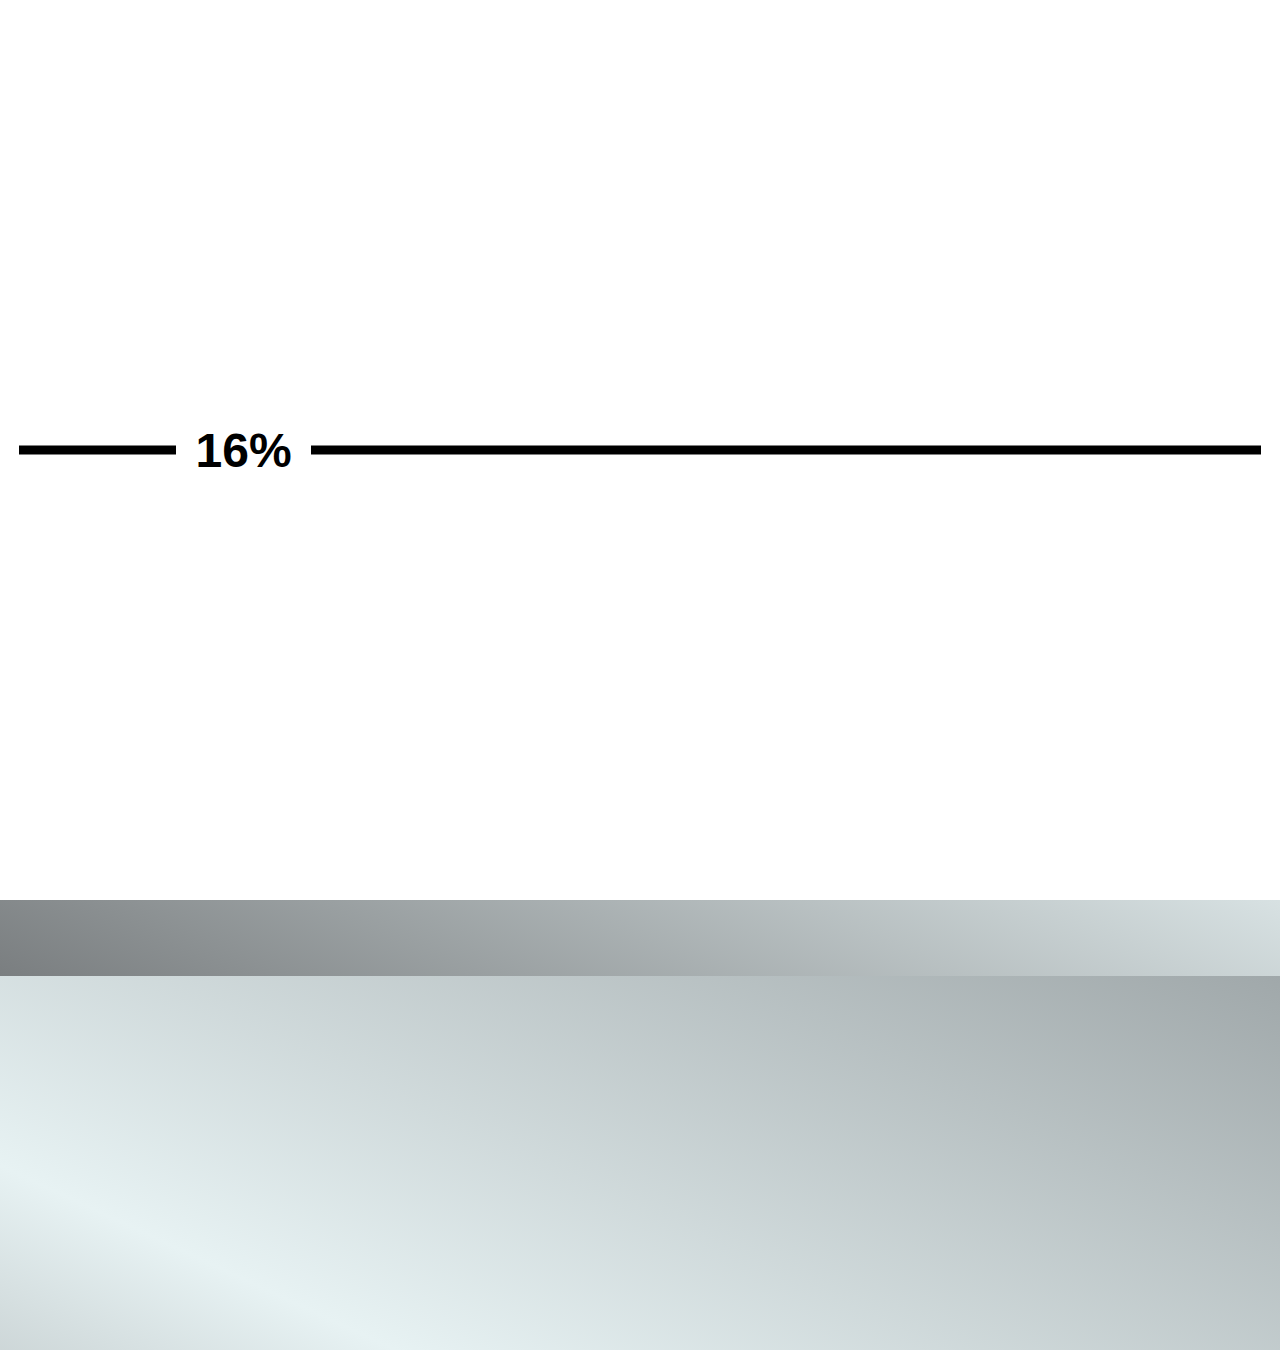
<file: index.html>
<!DOCTYPE html>
<html lang="en">
<head>
    <meta charset="UTF-8">
    <meta name="viewport" content="width=device-width, initial-scale=1.0">
    <meta http-equiv="X-UA-Compatible" content="ie=edge">
    <title>Checking screen width</title>
</head>
<body>
    <script type="text/javascript">

        if (screen.width <= 1000){
            window.location = "mobile_view/mobile.html"
        }
        else {
            window.location = "desktop_view/desktop.html"
        }
        
    </script>
</body>
</html>
</file>
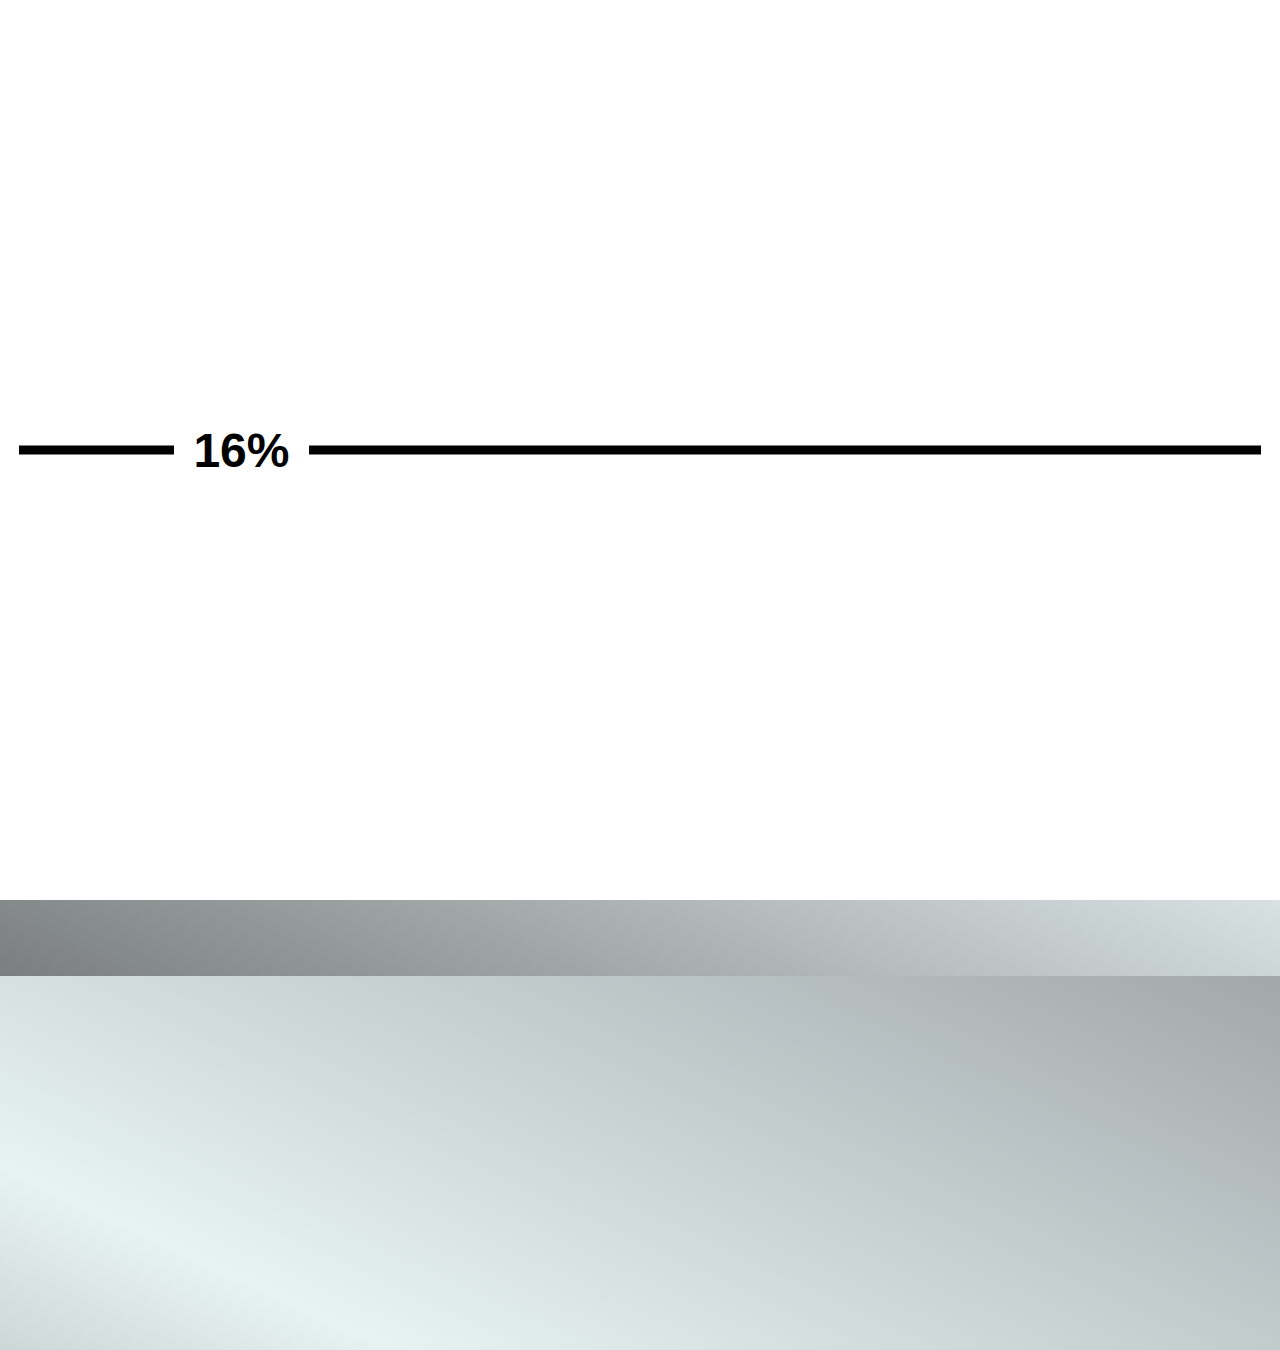
<file: desktop_view/desktop.html>
<!DOCTYPE html>
<html lang="en">
<head>
    <meta charset="UTF-8">
    <meta name="viewport" content="width=device-width, initial-scale=1.0">
    <meta http-equiv="X-UA-Compatible" content="ie=edge">
    <title>Raghav Dhingra</title>
    <link href="assets/css/main.css" rel="stylesheet" type="text/css" />
    <link rel="stylesheet" href="https://use.fontawesome.com/releases/v5.8.1/css/all.css" />
    <link href="assets/css/sidenav.css" rel=stylesheet type="text/css" />
    <link href="assets/css/sidefollow.css" rel=stylesheet type="text/css" />
    <link href="./assets/css/loader.css" rel="stylesheet" />
    <link href="https://img.icons8.com/dusk/64/000000/r.png" rel="icon" />
</head>
<body>

    <!--Loader-->
    <div class="loader-class">
            <div class="loader-back"></div>
            <h1 class="loader"><span id="percent">0%</span></h1>
        </div>
    <!--Loader Ends Here-->

    <!--Background-->
    <div class="back_design_overlay_1"></div>
    <div class="back_design_overlay_2"></div>
    <!--Background Ends Here-->
    <div class="main-grid">
    <!--SideNav-->
        <div>
            <div class="nav-toggle-btn opac-anim" id="nav-toggle">
                <div class="open" id="toggle-1"></div>
                <div class="open" id="toggle-2"></div>
            </div>

            <div class="sidenav" id="sidenav">
                <div class="nav-icon icon">
                        <font class="block-1"><span class="side-anim">H</span><span class="side-anim">O</span><span class="side-anim">M</span><span class="side-anim" style="margin-right: 5px;">E</span></font><i class="fas fa-home right-move right-1"></i>
                </div>
                <div class="nav-icon" style="transition-delay: 0.1s">
                        <span class="side-anim">A</span><span class="side-anim">B</span><span class="side-anim">O</span><span class="side-anim">U</span><span class="side-anim" style="margin-right: 5px;">T</span><i class="far fa-user-circle right-move right-2"></i>
                </div>
                <div class="nav-icon" style="transition-delay: 0.2s">
                        <span class="side-anim">W</span><span class="side-anim">O</span><span class="side-anim">R</span><span class="side-anim">K</span><i class="fas fa-user-edit right-move right-3"></i>
                </div>
                <div class="nav-icon" style="transition-delay: 0.3s">
                        <span class="side-anim">M</span><span class="side-anim">A</span><span class="side-anim">I</span><span class="side-anim" style="margin-right: 5px;">L</span><i class="fas fa-at right-move right-4"></i>
                </div>
            </div>
        </div>
    <!--Sidenav Ends Here-->

    <!--Main Content-->
    <div>
        <table class="main-content">
            <tr>
                    <td class="hello-anim">hello&nbsp;</td>
                    <td>
                        <div class="am-anim">I am</div><br>
                            <span class="name"><span class="raghav-anim">Raghav</span>
                            <br>
                            <span class="dhingra-anim">Dhingra</span>
                        </span>
                    </td>
            </tr>
        </table>
    </div>
    <!--Main Content ends here-->

    <!--Skills content starts here-->
        <div class="skill-column">
        </div>
        <div class="skill-column-back">
        </div>

        <div class="my-skills">
            <div class="skill-head">SKILLS:</div><br>
            <div class="skill-name">
                <span>HTML/CSS</span><br>
                <span>JavaScript</span><br>
                <span>React.js</span><br>
                <span>Node.Js</span><br>
                <span>BootStrap</span><br>
                <span>JQuery</span><br>
                <span>Rest-APIs</span>
            </div>
        </div>
    <!-- Skills content ends here-->

    <!--Follow Links-->
        <div class="follow-link">
            <div class="pagination">
                <ul id="page_index">
                    <center>
                        <li id="page_1">
                            <div class="active"></div>
                        </li>
                        <li id="page_2"></li>
                        <li id="page_3"></li>
                    </center>
                </ul>
            </div>
                <div class="follow-bottom">
                        <i class="fab fa-facebook-f flw" id="flw1"></i><span class="follow-class fb" id="tip1">Facebook</span>
                        <i class="fab fa-twitter flw" id="flw2"></i><span class="follow-class twt" id="tip2">Twitter</span>
                        <i class="fab fa-github flw" id="flw3"></i><span class="follow-class gtb" id="tip3">Github</span>
                        <i class="fab fa-linkedin-in flw" id="flw4"></i><span class="follow-class lkd" id="tip4">Linkedin</span>
                        <i class="far fa-envelope flw" id="flw5"></i><span class="follow-class ml" id="tip5">Mail</span>
                        <div class="opac-anim" onclick="follow_toggle();"><img src="./assets/imgs/network.png" class="social-btn"></div>
                </div>
        </div>
    <!--Follow link ends here-->

    </div>
    <script type="text/javascript" src="assets/js/sidenav.js"></script>
    <script type="text/javascript" src="assets/js/sidefollow.js"></script>
    <script type="text/javascript" src="assets/js/loader.js"></script>
</body>
</html>
</file>
<file: desktop_view/assets/css/main.css>
@import url('https://fonts.googleapis.com/css?family=Allerta+Stencil');
@import url('https://fonts.googleapis.com/css?family=Acme');
*{
    margin: 0 ;
    padding: 0;
    cursor: default;
    --time: 4.5s;
}

body{
    overflow: hidden;
    background:linear-gradient(25deg, rgb(122, 126, 128), rgb(231, 242, 243),rgb(160, 168, 170));
}

.back_design_overlay_1{
    position: absolute;
    height: 100%;
    width: 100%;
    -webkit-clip-path: polygon(100% 12%, 100% 100%, 10% 100%, 85% 81%);
    clip-path: polygon(100% 12%, 100% 100%, 10% 100%, 85% 81%);
    background:linear-gradient(25deg, rgba(76, 78, 80, 0.521), rgba(229, 236, 236, 0.575),rgba(105, 107, 107, 0.541));
    z-index: -1;
    transform: scaleX(0);
    animation: backdesign 1s ease 1 forwards;
    animation-delay: calc(var(--time) + 2s);
}
@keyframes backdesign{
    0%{
        transform: scaleX(0);
        opacity: 0;
    }
    25%{
        opacity: 0
    }
    100%{
        transform: scaleX(1);
        opacity: 1;
    }
}
.back_design_overlay_2{
    position: absolute;
    height: 100%;
    width: 100%;
    transform: scaleX(0);
    -webkit-clip-path: polygon(100% 0, 100% 100%, 0 100%, 81% 74%);
    clip-path: polygon(100% 0, 100% 100%, 0 100%, 81% 74%);
    background:linear-gradient(25deg, rgba(95, 102, 105, 0.507), rgba(223, 235, 236, 0.582),rgba(110, 124, 128, 0.507));
    z-index: -2;
    animation: backdesign 1s ease 1 forwards;
    animation-delay: calc( var(--time) + 1.5s);
}
.main-grid{
    display: grid;
    grid-template-columns: 100px auto 80px;
}
.main-content{
    position: relative;
    margin-top: 5%;
    left: 40%;
    font-size: 35px;
    color: rgb(95, 95, 95);
    text-shadow: 2px 1px #535353;
    font-family: 'Allerta Stencil', sans-serif;
    text-transform: capitalize;
}
td:nth-child(1){
    text-align: center;
    transform: rotate(270deg);
    width: 150px;
    padding: 0;
    font-size: 3.2em;
    position: relative;
    top:-10px;
}
td:nth-child(2){
    width: 300px;
    transform: translate(-25%,0);
}
.name{
    font-size: 2.7em;
    position: relative;
    top:10px;
}
.skill-column{
    position: absolute;
    height: 100%;
    width: 100%;
    -webkit-clip-path: polygon(0 49%, 22% 49%, 22% 100%, 0% 100%);
    clip-path: polygon(0 49%, 22% 49%, 22% 100%, 0% 100%);
    background:linear-gradient(25deg, rgba(245, 245, 245, 0.356), rgba(0, 0, 0, 0.486),rgba(218, 218, 218, 0.301));
    animation: backdesign_2 0.9s ease 1 forwards;
    animation-delay: calc(var(--time) + 2.7s);
    transform: translate(-50%,50%);
}
@keyframes backdesign_2{
    from{
        transform: translate(-50%,0);
    }
    to{
        transform: translate(0,0);
    }
}
.skill-column-back{
    position: absolute;
    height: 100%;
    transform: translate(-50%,50%);
    width: 100%;
    -webkit-clip-path: polygon(0 47%, 20% 47%, 20% 0%, 0% 100%);
    clip-path: polygon(0 47%, 20% 47%, 20% 100%, 0% 100%);
    background:linear-gradient(25deg, rgba(95, 102, 105, 0.541), rgba(184, 187, 187, 0.671),rgba(110, 124, 128, 0.479));
    animation: backdesign_2 1.5s ease 1 forwards;
    animation-delay: calc(var(--time) + 2.2s);
}

.my-skills{
    position: absolute;
    font-size: 24px;
    text-transform: capitalize;
    font-family: 'Acme', sans-serif;
    color: rgb(230, 230, 230);
    bottom: 20px;
    text-shadow: #535353 2px 1px;
    margin-left: 7%;
    letter-spacing: 3px;
}
.skill-head{
    font-size: 50px;
    text-shadow: #535353 5px 1px;
    margin-left: -20%;
    opacity: 0;
    display: inline-block;
    animation: skill_anim 1s ease 1 forwards;
    animation-delay: calc(var(--time) + 3.2s);
}
.skill-name{
    opacity: 0;
    animation: skill_anim 1s ease 1 forwards;
    animation-delay: calc(var(--time) + 3.7s);
    z-index: 1;
    display: inline-block;
}

.skill-name span::after{
    display: block;
    content: "";
    height: 10px;
    margin: -15px;
    opacity: 0.3;
    border-radius: 2px;
    box-shadow: 2px 2px 20px 2px #000;
    width: auto;
    background: #ffffff;
    z-index: -1;
}

@keyframes skill_anim{
    from{
        transform: translateX(-400px);
        opacity: 0;
    }
    to{
        transform: translateX(0);
        opacity: 1;
    }
}


.hello-anim{
    opacity: 0;
    animation: hello_anim 1s ease 1 forwards;
    animation-delay: var(--time);
}
@keyframes hello_anim{
    from{
        transform: translateY(-400px) rotate(270deg);
        opacity: 0;
    }
    to{
        transform: translateY(0) rotate(270deg);
        opacity: 1;
    }
}
.am-anim{
    display: inline-block;
    font-size: 2em;
    animation: am_anim 1s ease 1 forwards;
    animation-delay: calc(var(--time) + 0.5s);
    opacity: 0;
}
@keyframes am_anim{
    from{
        transform: translateX(400px);
        opacity: 0;
    }
    to{
        transform: translateX(0);
        opacity: 1;
    }
}
.raghav-anim{
    animation: am_anim 1s ease 1 forwards;
    opacity: 0;
    display: inline-block;
    animation-delay: calc(var(--time) + 1s);
}
.dhingra-anim{
    animation: am_anim 1s ease 1 forwards;
    opacity: 0;
    display: inline-block;
    animation-delay: calc(var(--time) + 1.5s);
}

.opac-anim{
    opacity: 0;
    transform: scale(0);
    animation: backdesign 1s ease 1 forwards;
    animation-delay: calc(var(--time) + 4s);
}
</file>
<file: desktop_view/assets/css/sidenav.css>
@import url('https://fonts.googleapis.com/css?family=Josefin+Sans');

.nav-toggle-btn{
    position: relative;
    margin: 35px;
    cursor: pointer;
}
.open{
    position: relative;
    height: 5px;
    width: 30px;
    transition: 0.3s;
    background: rgb(105, 105, 105);
    border-radius: 20px;
    cursor: pointer;
}
.open:nth-child(2){
    top: 5px;
}
.nav-toggle-btn:hover .open{
    background: rgb(77, 184, 255);
}
.close{
    position: relative;
    height: 5px;
    width: 30px;
    cursor: pointer;
    transition: 0.3s;
    top: 2.5px;
    background: rgb(105, 105, 105);
    border-radius: 20px;
    transform: rotate(135deg);
}
.close:nth-child(2){
    top: -2.5px;
    transform: rotate(-135deg);
}

.nav-toggle-btn:hover .close{
    background: rgb(77, 184, 255);
}
.sidenav{
    position: relative;
    height: 94vh;
    top: -20px;
    width: 10px;
    transform: translateX(-200px);
    transition: 0.5s;
    color: rgb(97, 97, 97);
    padding: 10px;
    font-size: 30px;
    font-family: 'Josefin Sans', sans-serif;
    padding-top: 40px;
}
.nav-icon{
    margin: 20px;
    display: inline-block;
    cursor: pointer;
}
.nav-icon:nth-child(1){
    margin-top: 0;
}
.right-move{
    transition: 1s;
    cursor: pointer;
}
.right-1{
    transform: translate(-100px);
}
.right-2{
    transform: translate(-106px);
}
.right-3{
    transform: translate(-90px);
}
.right-4{
    transform: translate(-80px);
}
.nav-icon:hover .right-move{
    transform: translate(0);
}
.side-anim{
    cursor: pointer;
    opacity: 0;
}
.nav-icon:hover .side-anim{
    opacity: 0;
    animation: side_anim 1s ease 1 forwards;
}
@keyframes side_anim{
    0%{
        opacity: 0;
    }
    20%{
        opacity: 0.2;
    }
    100%{
        opacity: 1;
    }
}
.nav-icon:hover span:nth-child(1){
    animation-delay: 0s
}
.nav-icon:hover span:nth-child(2){
    animation-delay: 0.1s
}
.nav-icon:hover span:nth-child(3){
    animation-delay: 0.2s
}
.nav-icon:hover span:nth-child(4){
    animation-delay: 0.3s;
}
.nav-icon:hover span:nth-child(5){
    animation-delay: 0.4s;
}
.nav-icon:hover span:nth-child(6){
    animation-delay: 0.5s;
}
.nav-icon:hover span:nth-child(7){
    animation-delay: 0.6s;
}
</file>
<file: desktop_view/assets/css/sidefollow.css>
body{
    --time: 4.5s;
}
.social-btn{
    height: 35px;
    width: 35px;
    margin-bottom: 10px;
    transition: 0.3s;
    cursor: pointer;
    z-index: 2;
}
.social-btn:hover{
    transform: rotate(180deg);
}
.follow-bottom{
    position: absolute;
    bottom: 0;
    margin-bottom: 20px;
    margin: 15px;
    font-size: 30px;
}
.follow-bottom i{
    margin-bottom: 30px;
    color: rgb(66, 66, 66);
    cursor: pointer;
    transition: 0.25s;
}
.follow-bottom i:hover{
    color: rgb(77, 184, 255);
}
.flw{
    transition: 0.5s;
    opacity: 0;
}
#flw1{
    transform: translateY(370px);
}
#flw2{
    transform: translateY(310px);
    transition-delay: 0.05s;
}
#flw3{
    transform: translateY(250px);
    transition-delay: 0.1s;
}
#flw4{
    transform: translateY(190px);
    transition-delay: 0.15s;
}
#flw5{
    transform: translateY(130px);
    transition-delay: 0.2s;
}


/*Pagination*/
.pagination{
    position: relative;
    text-align: center;
    margin-top: 2em;
    opacity: 0;
    animation: anim_page 1s ease 1 forwards;
    animation-delay: calc(var(--time) + 4s);
}
@keyframes anim_page{
    from {
        opacity: 0;
    }
    to{
        opacity: 1;
    }
}
ul{
    list-style: none;
}
#page_index li{
    cursor: pointer;
    margin-top: 1em;
    height: 1em;
    width: 1em;
    border-radius: 50%;
    border: 3px solid #333;
}
li > .active{
    cursor: pointer;
    height: 0.8em;
    width: 0.8em;
    background: #333;
    border-radius: 50%;
    margin-top: 0.1em;
}

/*Tooltip Text*/
.follow-bottom .follow-class{
    font-size: 20px;
    font-family: Arial, Helvetica, sans-serif;
    position: absolute;
    padding: 5px 10px;
    border-radius: 20px 0 20px 20px;
    border: 2px solid #333;
    cursor: default;
    opacity: 0;
}
.fb{
    transform: translateX(-150px);
}
.twt{
    transform: translateX(-135px);
}
.lkd{
    transform: translateX(-140px);
}
.gtb{
    transform: translateX(-135px);
}
.ml{
    transform: translateX(-110px);
}
</file>
<file: desktop_view/assets/css/loader.css>
*{
    margin: 0;
    padding: 0;
}
body{
    --len: 0;
}
.loader-back{
    position: absolute;
    z-index: 99;
    height: 100vh;
    width: 100vw;
    background: #fff;
    animation: load_back 1s ease 1 forwards;    
    animation-delay: 1s;
}
@keyframes load_back{
    15%{
        background: rgba(0,0,0, 0.486);
    }
    50%{
        background: #ffffff;
    }
    75%{
        background: linear-gradient(25deg, rgb(122, 126, 128), rgba(255, 255, 255, 0.356),rgba(255, 255, 255, 0.301));
    }
    88.5%{
        background: linear-gradient(25deg, rgb(122, 126, 128), rgb(231, 242, 243),rgba(255, 255, 255, 0.301));
    }
    100%{
        background: linear-gradient(25deg, rgb(122, 126, 128), rgb(231, 242, 243),rgb(160, 168, 170));
    }
}
.loader{
    position: absolute;
    top:50%;
    transform: translateY(-50%);
    z-index: 100;
    font-family: Arial, Helvetica, sans-serif;
    font-size: 3em;
    font-weight: bold;
    text-transform: uppercase;
    display: flex;
    align-items: center;
    width: 100%;
}
.loader::before,.loader::after{
    content: "";
    height: 0.2em;
    margin: 0.4em;
    background: #000;
}
.loader::before{
    flex: var(--len);
}
.loader::after{
    flex: calc(10 - var(--len));
}
.loader-class{
    animation: loader-opac 0.5s 4.5s ease 1 forwards;
    opacity: 1;
    display: block;
}
@keyframes loader-opac{
    0%{
        opacity: 1;
    }
    90%{
        opacity: 0;
    }
    100%{
        opacity: 0;
        display: none;
    }
}
</file>
